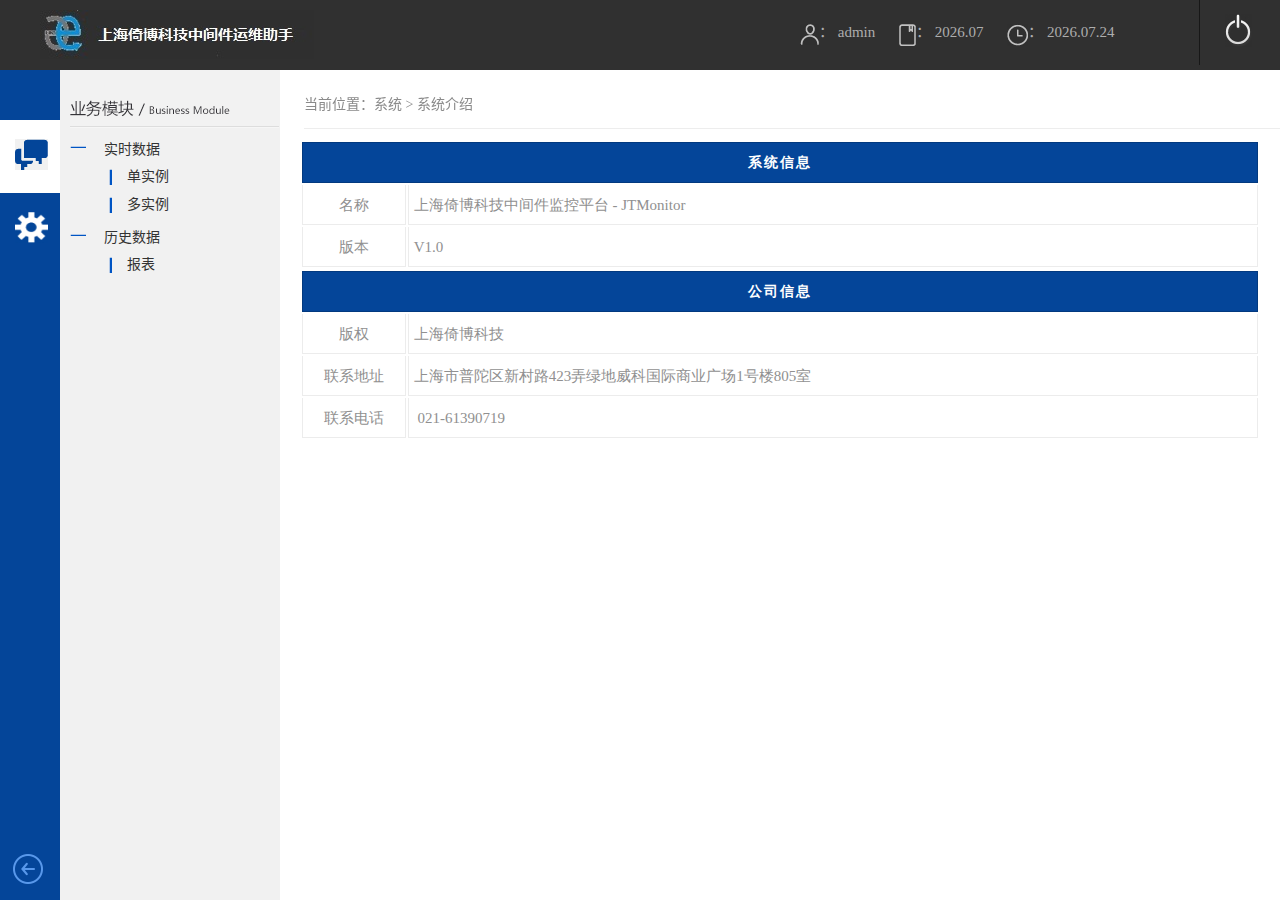
<file: web/index.html>
﻿<!DOCTYPE html>
<html lang="zh-CN">
<head>
<meta http-equiv="Content-Type" content="text/html; charset=utf-8">
<title>JTMonitor-专业中间件监控</title>
<link href="style/authority/main_css.css" rel="stylesheet"
	type="text/css" />
<link href="style/authority/zTreeStyle.css" rel="stylesheet"
	type="text/css" />
<script type="text/javascript" src="scripts/jquery/jquery-1.7.1.js"></script>
<script type="text/javascript"
	src="scripts/zTree/jquery.ztree.core-3.2.js"></script>
<script type="text/javascript" src="scripts/authority/commonAll.js"></script>
<script type="text/javascript">
	function logout() {
		if (confirm("您确定要退出本系统吗？")) {
			window.location.href="about:blank";
		}
	}

	function getDate01() {
		var time = new Date();
		var myYear = time.getFullYear();
		var myMonth = time.getMonth() + 1;
		var myDay = time.getDate();
		if (myMonth < 10) {
			myMonth = "0" + myMonth;
		}
		document.getElementById("yue_fen").innerHTML = myYear + "." + myMonth;
		document.getElementById("day_day").innerHTML = myYear + "." + myMonth
				+ "." + myDay;
	}
</script>
<script type="text/javascript">
	/* zTree插件加载目录的处理  */
	var zTree;

	var setting = {
		view : {
			dblClickExpand : false,
			showLine : false,
			expandSpeed : ($.browser.msie && parseInt($.browser.version) <= 6) ? ""
					: "fast"
		},
		data : {
			key : {
				name : "resourceName"
			},
			simpleData : {
				enable : true,
				idKey : "resourceID",
				pIdKey : "parentID",
				rootPId : ""
			}
		},
		callback : {
			// 				beforeExpand: beforeExpand,
			// 				onExpand: onExpand,
			onClick : zTreeOnClick
		}
	};

	var curExpandNode = null;
	function beforeExpand(treeId, treeNode) {
		var pNode = curExpandNode ? curExpandNode.getParentNode() : null;
		var treeNodeP = treeNode.parentTId ? treeNode.getParentNode() : null;
		for (var i = 0, l = !treeNodeP ? 0 : treeNodeP.children.length; i < l; i++) {
			if (treeNode !== treeNodeP.children[i]) {
				zTree.expandNode(treeNodeP.children[i], false);
			}
		}
		while (pNode) {
			if (pNode === treeNode) {
				break;
			}
			pNode = pNode.getParentNode();
		}
		if (!pNode) {
			singlePath(treeNode);
		}

	}
	function singlePath(newNode) {
		if (newNode === curExpandNode)
			return;
		if (curExpandNode && curExpandNode.open == true) {
			if (newNode.parentTId === curExpandNode.parentTId) {
				zTree.expandNode(curExpandNode, false);
			} else {
				var newParents = [];
				while (newNode) {
					newNode = newNode.getParentNode();
					if (newNode === curExpandNode) {
						newParents = null;
						break;
					} else if (newNode) {
						newParents.push(newNode);
					}
				}
				if (newParents != null) {
					var oldNode = curExpandNode;
					var oldParents = [];
					while (oldNode) {
						oldNode = oldNode.getParentNode();
						if (oldNode) {
							oldParents.push(oldNode);
						}
					}
					if (newParents.length > 0) {
						for (var i = Math.min(newParents.length,
								oldParents.length) - 1; i >= 0; i--) {
							if (newParents[i] !== oldParents[i]) {
								zTree.expandNode(oldParents[i], false);
								break;
							}
						}
					} else {
						zTree.expandNode(oldParents[oldParents.length - 1],
								false);
					}
				}
			}
		}
		curExpandNode = newNode;
	}

	function onExpand(event, treeId, treeNode) {
		curExpandNode = treeNode;
	}

	/** 用于捕获节点被点击的事件回调函数  **/
	function zTreeOnClick(event, treeId, treeNode) {
		var zTree = $.fn.zTree.getZTreeObj("dleft_tab1");
		zTree.expandNode(treeNode, null, null, null, true);
		// 		zTree.expandNode(treeNode);
		// 规定：如果是父类节点，不允许单击操作
		if (treeNode.isParent) {
			// 			alert("父类节点无法点击哦...");
			return false;
		}
		// 如果节点路径为空或者为"#"，不允许单击操作
		if (treeNode.accessPath == "" || treeNode.accessPath == "#") {
			//alert("节点路径为空或者为'#'哦...");
			return false;
		}
		// 跳到该节点下对应的路径, 把当前资源ID(resourceID)传到后台，写进Session
		rightMain(treeNode.accessPath);

		if (treeNode.isParent) {
			$('#here_area').html(
					'当前位置：' + treeNode.getParentNode().resourceName
							+ '&nbsp;>&nbsp;<span style="color:#1A5CC6">'
							+ treeNode.resourceName + '</span>');
		} else {
			$('#here_area').html(
					'当前位置：系统&nbsp;>&nbsp;<span style="color:#1A5CC6">'
							+ treeNode.resourceName + '</span>');
		}
	};

	/* 上方菜单 */
	function switchTab(tabpage, tabid) {
		var oItem = document.getElementById(tabpage).getElementsByTagName("li");
		for (var i = 0; i < oItem.length; i++) {
			var x = oItem[i];
			x.className = "";
		}
		if ('left_tab1' == tabid) {
			$(document).ajaxStart(onStart).ajaxSuccess(onStop);
			// 异步加载"业务模块"下的菜单
			loadMenu('YEWUMOKUAI', 'dleft_tab1');
		} else if ('left_tab2' == tabid) {
			$(document).ajaxStart(onStart).ajaxSuccess(onStop);
			// 异步加载"系统管理"下的菜单
			loadMenuxitong('XITONGMOKUAI', 'dleft_tab1');
		} else if ('left_tab3' == tabid) {
			$(document).ajaxStart(onStart).ajaxSuccess(onStop);
			// 异步加载"其他"下的菜单
			loadMenu('QITAMOKUAI', 'dleft_tab1');
		}
	}

	$(document).ready(function() {
		$(document).ajaxStart(onStart).ajaxSuccess(onStop);
		/** 默认异步加载"业务模块"目录  **/
		loadMenuxitong('XITONGMOKUAI', "dleft_tab1");
		// 默认展开所有节点
		if (zTree) {
			// 默认展开所有节点
			zTree.expandAll(true);
		}
	});

	$(document).ready(function() {
		$(document).ajaxStart(onStart).ajaxSuccess(onStop);
		/** 默认异步加载"业务模块"目录  **/
		loadMenu('YEWUMOKUAI', "dleft_tab1");
		// 默认展开所有节点
		if (zTree) {
			// 默认展开所有节点
			zTree.expandAll(true);
		}
	});

	function loadMenu(resourceType, treeObj) {
		data = [{
			"accessPath" : "",
			"checked" : false,
			"delFlag" : 0,
			"parentID" : 1,
			"resourceCode" : "",
			"resourceDesc" : "",
			"resourceGrade" : 2,
			"resourceID" : 3,
			"resourceName" : "实时数据",
			"resourceOrder" : 0,
			"resourceType" : ""
		}, {
			"accessPath" : "",
			"checked" : false,
			"delFlag" : 0,
			"parentID" : 1,
			"resourceCode" : "",
			"resourceDesc" : "",
			"resourceGrade" : 2,
			"resourceID" : 2,
			"resourceName" : "历史数据",
			"resourceOrder" : 0,
			"resourceType" : ""
		}, {
			"accessPath" : "singleInstance.htm",
			"checked" : false,
			"delFlag" : 0,
			"parentID" : 3,
			"resourceCode" : "",
			"resourceDesc" : "",
			"resourceGrade" : 3,
			"resourceID" : 7,
			"resourceName" : "单实例",
			"resourceOrder" : 0,
			"resourceType" : ""
		}, {
			"accessPath" : "multiInstance.htm",
			"checked" : false,
			"delFlag" : 0,
			"parentID" : 3,
			"resourceCode" : "",
			"resourceDesc" : "",
			"resourceGrade" : 3,
			"resourceID" : 8,
			"resourceName" : "多实例",
			"resourceOrder" : 0,
			"resourceType" : ""
		},

		{
			"accessPath" : "historyChart.htm",
			"checked" : false,
			"delFlag" : 0,
			"parentID" : 2,
			"resourceCode" : "",
			"resourceDesc" : "",
			"resourceGrade" : 3,
			"resourceID" : 6,
			"resourceName" : "报表",
			"resourceOrder" : 0,
			"resourceType" : ""
		}];
		// 如果返回数据不为空，加载"业务模块"目录
		if (data != null) {
			// 将返回的数据赋给zTree
			$.fn.zTree.init($("#" + treeObj), setting, data);
			//              alert(treeObj);
			zTree = $.fn.zTree.getZTreeObj(treeObj);
			if (zTree) {
				// 默认展开所有节点
				zTree.expandAll(false);
			}
		}
	}

	function loadMenuxitong(resourceType, treeObj) {
		data = [ {
			"accessPath" : "",
			"checked" : false,
			"delFlag" : 0,
			"parentID" : 1,
			"resourceCode" : "",
			"resourceDesc" : "",
			"resourceGrade" : 2,
			"resourceID" : 3,
			"resourceName" : "监控配置",
			"resourceOrder" : 0,
			"resourceType" : ""
		}, {
			"accessPath" : "wasServerConfig.htm",
			"checked" : false,
			"delFlag" : 0,
			"parentID" : 3,
			"resourceCode" : "",
			"resourceDesc" : "",
			"resourceGrade" : 3,
			"resourceID" : 7,
			"resourceName" : "进程配置",
			"resourceOrder" : 0,
			"resourceType" : ""
		}, {
			"accessPath" : "wasJDBCConfig.htm",
			"checked" : false,
			"delFlag" : 0,
			"parentID" : 3,
			"resourceCode" : "",
			"resourceDesc" : "",
			"resourceGrade" : 3,
			"resourceID" : 8,
			"resourceName" : "数据源配置",
			"resourceOrder" : 0,
			"resourceType" : ""
		}];
		// 如果返回数据不为空，加载"业务模块"目录
		if (data != null) {
			// 将返回的数据赋给zTree
			$.fn.zTree.init($("#" + treeObj), setting, data);
			zTree = $.fn.zTree.getZTreeObj(treeObj);
			if (zTree) {
				// 默认展开所有节点
				zTree.expandAll(false);
			}
		}
	}

	function onStart() {
		$("#ajaxDialog").show();
	}

	function onStop() {
		$("#ajaxDialog").hide();
	}
</script>
</head>
<body onload="getDate01()">

	<div id="top">
		<div id="top_logo">
			<img alt="logo" src="images/common/logo.jpg" width="274" height="49"
				style="vertical-align: middle">&nbsp;
		</div>
		<div id="top_links">
			<div id="top_op">
				<ul>
					<li><img alt="当前用户" src="images/common/user.jpg">： <span>admin</span>
					</li>
					<li><img alt="事务月份" src="images/common/month.jpg">： <span
						id="yue_fen"></span></li>
					<li><img alt="今天是" src="images/common/date.jpg">： <span
						id="day_day"></span></li>
				</ul>
			</div>
			<div id="top_close">
				<a href="javascript:void(0);" onclick="logout();" target="_parent">
					<img alt="退出系统" title="退出系统" src="images/common/close.jpg"
					style="position: relative; top: 10px; left: 25px;">
				</a>
			</div>
		</div>
	</div>
	<!-- side menu start -->
	<div id="side">
		<div id="left_menu">
			<ul id="TabPage2" style="height: 200px; margin-top: 50px;">
				<li id="left_tab1" class="selected"
					onClick="javascript:switchTab('TabPage2','left_tab1');"
					title="业务模块"><img alt="业务模块" title="业务模块"
					src="images/common/1_hover.jpg" width="33" height="31"></li>
				<li id="left_tab2"
					onClick="javascript:switchTab('TabPage2','left_tab2');"
					title="系统管理"><img alt="系统管理" title="系统管理"
					src="images/common/2.jpg" width="33" height="31"></li>
			</ul>


			<div id="nav_show"
				style="position: absolute; bottom: 0px; padding: 10px;">
				<a href="javascript:;" id="show_hide_btn"> <img alt="显示/隐藏"
					title="显示/隐藏" src="images/common/nav_hide.png" width="35"
					height="35">
				</a>
			</div>
		</div>
		<div id="left_menu_cnt">
			<div id="nav_module">
				<img src="images/common/module_1.png" width="210" height="58" />
			</div>
			<div id="nav_resource">
				<ul id="dleft_tab1" class="ztree"></ul>
			</div>
		</div>
	</div>
	<script type="text/javascript">
		$(function() {
			$('#TabPage2 li')
					.click(
							function() {
								var index = $(this).index();
								$(this).find('img').attr(
										'src',
										'images/common/' + (index + 1)
												+ '_hover.jpg');
								$(this).css({
									background : '#fff'
								});
								$('#nav_module').find('img').attr(
										'src',
										'images/common/module_' + (index + 1)
												+ '.png');
								$('#TabPage2 li').each(
										function(i, ele) {
											if (i != index) {
												$(ele).find('img').attr(
														'src',
														'images/common/'
																+ (i + 1)
																+ '.jpg');
												$(ele).css({
													background : '#044599'
												});
											}
										});
								// 显示侧边栏
								switchSysBar(true);
							});

			// 显示隐藏侧边栏
			$("#show_hide_btn").click(function() {
				switchSysBar();
			});
		});

		/**隐藏或者显示侧边栏**/
		function switchSysBar(flag) {
			var side = $('#side');
			var left_menu_cnt = $('#left_menu_cnt');
			if (flag == true) { // flag==true
				left_menu_cnt.show(500, 'linear');
				side.css({
					width : '280px'
				});
				$('#top_nav').css({
					width : '77%',
					left : '304px'
				});
				$('#main').css({
					left : '280px'
				});
			} else {
				if (left_menu_cnt.is(":visible")) {
					left_menu_cnt.hide(10, 'linear');
					side.css({
						width : '60px'
					});
					$('#top_nav').css({
						width : '100%',
						left : '60px',
						'padding-left' : '28px'
					});
					$('#main').css({
						left : '60px'
					});
					$("#show_hide_btn").find('img').attr('src',
							'images/common/nav_show.png');
				} else {
					left_menu_cnt.show(500, 'linear');
					side.css({
						width : '280px'
					});
					$('#top_nav').css({
						width : '77%',
						left : '304px',
						'padding-left' : '0px'
					});
					$('#main').css({
						left : '280px'
					});
					$("#show_hide_btn").find('img').attr('src',
							'images/common/nav_hide.png');
				}
			}
		}
	</script>
	<!-- side menu start -->
	<div id="top_nav">
		<span id="here_area">当前位置：系统&nbsp;>&nbsp;系统介绍</span>
	</div>
	<div id="main">
		<iframe name="right" id="rightMain" src="introduce.html"
			frameborder="no" scrolling="auto" width="100%" height="100%"
			allowtransparency="true" ></iframe>
	</div>

</body>
</html>
</file>
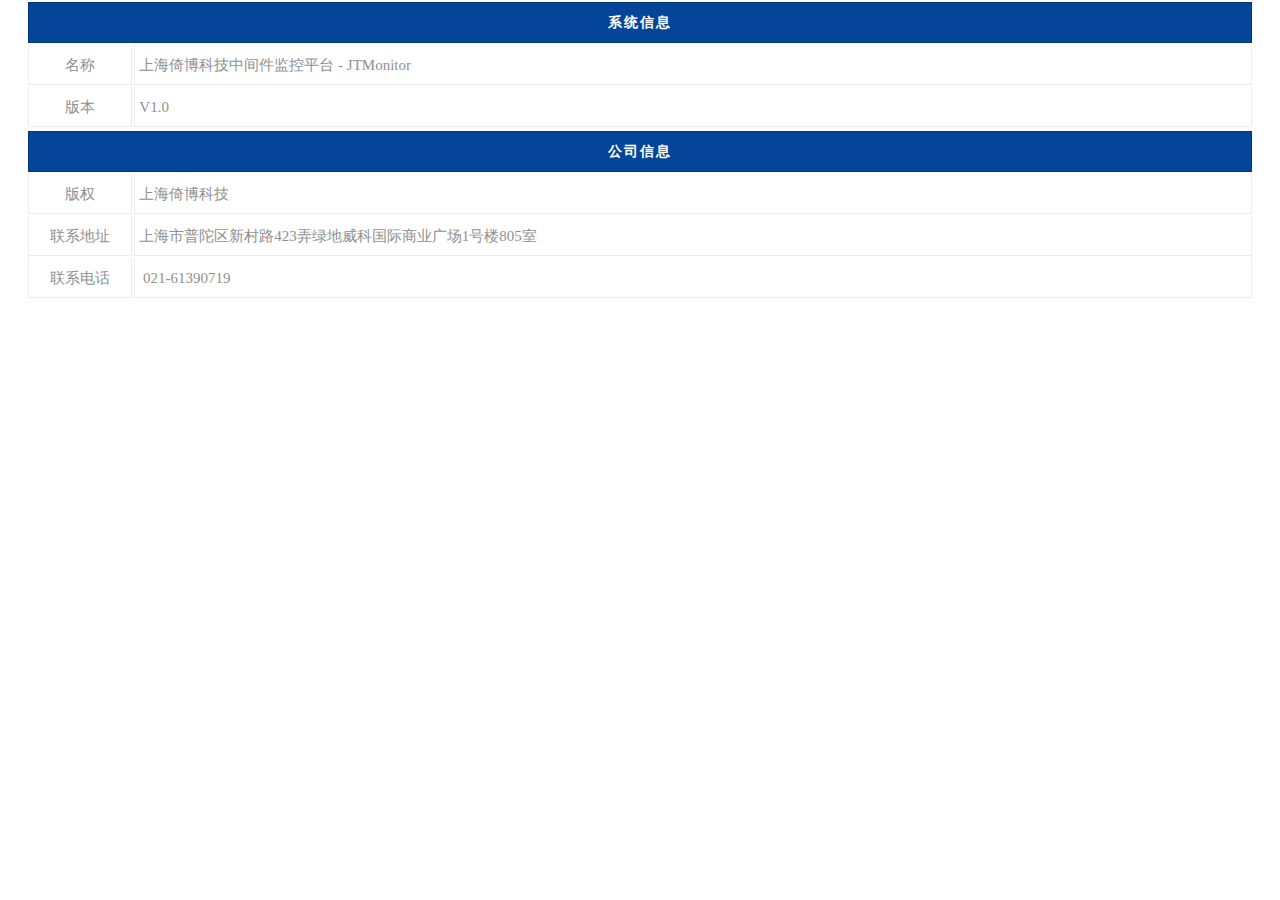
<file: web/introduce.html>
﻿<!DOCTYPE html>
<html>
<head>
<meta http-equiv="Content-Type" content="text/html; charset=utf-8" />
<title>JTMonitor-专业中间件监控</title>
<link href="style/authority/basic_layout.css" rel="stylesheet" type="text/css">
<link href="style/authority/common_style.css" rel="stylesheet" type="text/css">
<style>
	.table {
		cellspacing:0;
		cellpadding:0;
		width:100%;
		align:center;
		border：0；
	}
</style>
</head>
<body>
	<div id="container">
		<table class="table" >
		    <tr>
		      <th colspan="2">系统信息</th>
		    </tr>
		    <tr>
		      <td width="100" height="30">名称<span class="TableRow2"></span></td>
		      <td style="text-align:left">&nbsp;上海倚博科技中间件监控平台 - JTMonitor</td>
		    </tr>
		    <tr>
		      <td width="100" height="30">版本</td>
		      <td style="text-align:left">&nbsp;V1.0</td>
		    </tr>
		</table>
		<table class="table">
		    <tr>
		      <th colspan="2">公司信息 </th>
		    </tr>
		    <tr>
		      <td width="100" height="30">版权</td>
		      <td style="text-align:left">&nbsp;上海倚博科技</td>
		    </tr>
		    <tr>
		      <td width="100" height="30">联系地址</td>
		      <td style="text-align:left">
			&nbsp;上海市普陀区新村路423弄绿地威科国际商业广场1号楼805室		      </td>
		    </tr>
		    <tr>
		      <td width="100" height="30">联系电话<span class="TableRow2"></span></td>
		      <td style="text-align:left">&nbsp;
021-61390719		      </td>
		    </tr>
		</table>
	</div>
</body>
</html>
</file>
<file: web/style/authority/main_css.css>
@charset "UTF-8";

* {
	margin: 0;
	padding: 0;
	list-style: none;
}

html,body {
	background: #FFFFFF;
	font: normal 15px "Microsoft YaHei";
}

#top {
	position: absolute;
	top: 0;
	left: 0;
	right: 0;
	height: 70px;
	background-color: #303030;
}

#top_logo {
	width: 300px;
	float: left;
	vertical-align: middle;
	height: 65px;
	line-height: 65px;
	padding: 1px 1px 1px 40px;
}

#top_links {
	width: 480px;
	height: 65px;
	float: right;
	line-height: 65px;
	color: #ADADAD;
	line-height: 65px;
	position: relative;
}

#top_op {
	width: 400px;
}

#top_op ul {
	list-style-type: none;
}

#top_op ul li {
	display: inline-block;
	margin-right: 20px;
}

#top_op ul li img {
	vertical-align: text-top;
}

#top_links a:link,#nav_links a:visited,#nav_links a:hover,#nav_links a:active
	{
	list-style: none;
	text-decoration: none;
	color: #fff;
}

#top_links a:hover {
	list-style: none;
	text-decoration: underline;
	color: #fff;
}

#top_close {
	width: 80px;
	position: absolute;
	right: 0px;
	top: 0px;
	border-left: 1px solid #171717;
	vertical-align: text-top;
}

#side {
	position: absolute;
	left: 0;
	top: 70px;
	bottom: 0px;
	width: 280px;
	overflow: hidden;
/* 	border-right: 5px solid #DDDDDD; */
}

#main {
	position: absolute;
	left: 280px;
	top: 140px;
	bottom: 0px;
	right: 0px;
	width: auto;
	z-index: 2;
	overflow: hidden;
}

#top_nav {
	position: fixed;
	width: 77%;
	top: 70px;
	left: 304px;
	height: 58px;
	line-height: 70px;
	color: #8A8A8A;
	font-size: 14px;
	border-bottom: 1px solid #EDEDED;
}

#left_menu {
	width: 60px;
	position: absolute;
	top: 0px;
	bottom: 0px;
	background: #044599;
	overflow: hidden;
}

#left_menu_cnt {
	width: 220px;
	position: absolute;
	top: 0px;
	bottom: 0px;
	left: 60px;
	overflow: auto;
	background: #F1F1F1;
}

#left_menu_cnt #nav_module {
	position: fixed;
	padding-left: 10px;
	background: #F1F1F1;
}

#left_menu_cnt #nav_resource {
	margin-top: 60px;
	overflow: auto;
}

#TabPage2 li {
	padding: 19px 9px 19px 15px;
	cursor: pointer;
}

.selected {
	background: #FFF;
	cursor: pointer;
}
</file>
<file: web/style/authority/basic_layout.css>
@charset "UTF-8";

#container {
	width: 96%;
	margin: 0 auto;
	overflow: hidden;
}

#nav_links {
	width: 100%;
	height: 58px;
	line-height: 70px;
	color: #8A8A8A;
	font-size: 14px;
	border-bottom: 1px solid #EDEDED;
}

#page_close{
	display: inline-block; float: right;
	height: 20px;
	line-height: 0px;
	margin-top: 26px;
}

#ui_isFlag a:link,#ui_isFlag a:visited,#ui_isFlag a:hover,#ui_isFlag a:active
	{
	list-style: none;
	text-decoration: none;
	color: #8A8A8A;
}

#ui_isFlag a:hover {
	list-style: none;
	text-decoration: underline;
	color: #8A8A8A;
}

.ui_content {
	margin-top: 5px;
	overflow: auto;
	clear: both;
}

.ui_op_w500 {
	margin: 5px auto;
	width: 500px;
	border: 1px solid #8A8A8A;
}

.ui_op_w800 {
	margin: 5px auto;
	width: 800px;
	border: 1px solid #8A8A8A;
}

.ui_nav_head {
	height: 30px;
	line-height: 30px;
	text-align: center;
	background: #044599;
	color: #FFF;
	margin-bottom: 10px;
	font-size: 16px;
}

.ui_tb {
	overflow: visible;
	margin-bottom: 15px;
}

.ui_tb_h680 {
	height: 680px;
	overflow: auto;
}

.ui_tb_h530 {
	height: 530px;
	overflow: auto;
}

.ui_tb_h460 {
	height: 460px;
	overflow: auto;
}

.ui_tb_h300 {
	height: 300px;
	overflow: auto;
}

.ui_tb_h150 {
	height: 150px;
	overflow: auto;
}

.ui_tb_h80 {
	height: 80px;
	overflow: auto;
}

.ui_tb_h30 {
	height: 30px;
	overflow: auto;
}


#box_border {
	border: 1px solid #EDEDED;
}

#box_top {
	height: 37px;
	line-height: 37px;
	color: #fff;
	background: #044599;
	padding-left: 20px;
}

#box_center {
	height: 50px;
	line-height: 50px;
	border-bottom: 1px solid #EDEDED;
}

#box_bottom {
	height: 40px;
	line-height: 40px;
	text-align: right;
}
</file>
<file: web/style/authority/common_style.css>
@charset "UTF-8";

body {
	margin: 0;
	font: normal 15px "Microsoft YaHei";
	color: #0C0C0C;
	font-size: 14px;
	line-height: 20px;
}

html {
	height: 100%;
	margin: 0;
	padding: 0;
}

body {
	height: 100%;
	margin: 0;
	padding: 0;
	font-family: "Microsoft Yahei"
}

html,body,div,h1,ul,li,select,p,iframe,input,textarea {
	margin: 0;
	padding: 0;
}

a:link,a:visited,a:hover,a:active {
	list-style: none;
	text-decoration: none;
	color: #909090;
}

a:hover {
	list-style: none;
	text-decoration: underline;
	color: #1A5CC6;
}

.table {
	padding: 0;
	margin: 0;
	position: relative;
	margin: 0 auto;
}

.table tbody tr th {
	background: #044599 no-repeat;
	text-align: center;
	border-left: 1px solid #02397F;
	border-right: 1px solid #02397F;
	border-bottom: 1px solid #02397F;
	border-top: 1px solid #02397F;
	letter-spacing: 2px;
	text-transform: uppercase;
	font-size: 14px;
	color: #fff;
	height: 37px;
}

.table tbody tr td {
	text-align: center;
	border-left: 1px solid #ECECEC;
	border-right: 1px solid #ECECEC;
	border-bottom: 1px solid #ECECEC;
	font-size: 15px;
	color: #909090;
	height: 37px;
}

.ui_text_indent {
	text-indent: 5px;
	clear: both;
}

.ui_text_ct {
	text-align: center;
}

.ui_text_lt {
	text-align: left;
}

.ui_text_rt {
	text-align: right;
}

.ui_flt {
	float: left;
}

.ui_frt {
	float: right;
}

.ui_area01 {
	width: 300px;
	height: 50px;
	margin: 2px 2px 2px 5px;
	outline: 0;
	padding: 5px;
	border: 1px solid;
	border-color: #C0C0C0 #D9D9D9 #D9D9D9;
	border-radius: 2px;
	background: #FFF;
	box-shadow: inset 0 1px 2px rgba(0, 0, 0, 0.1), 0 1px 0
		rgba(255, 255, 255, 0.2);
	-webkit-transition: box-shadow, border-color .5s ease-in-out;
	-moz-transition: box-shadow, border-color .5s ease-in-out;
	-o-transition: box-shadow, border-color .5s ease-in-out;
}

.ui_select01 {
	width: 120px;
	height: 30px;
	margin: 2px 2px 2px 5px;
}

.ui_select02 {
	width: 80px;
	height: 30px;
	margin: 2px 2px 2px 5px;
}

.ui_input_txt01 {
	width: 25px;
	height: 16px;
	margin: 1px 1px 1px 5px;
	outline: 0;
	padding: 5px;
	border: 1px solid;
	border-color: #C0C0C0 #D9D9D9 #D9D9D9;
	border-radius: 2px;
	background: #FFF;
	box-shadow: inset 0 1px 2px rgba(0, 0, 0, 0.1), 0 1px 0
		rgba(255, 255, 255, 0.2);
	-webkit-transition: box-shadow, border-color .5s ease-in-out;
	-moz-transition: box-shadow, border-color .5s ease-in-out;
	-o-transition: box-shadow, border-color .5s ease-in-out;
}

.ui_input_txt02 {
	width: 150px;
	height: 18px;
	margin: 2px 2px 2px 5px;
	outline: 0;
	padding: 5px;
	border: 1px solid;
	border-color: #C0C0C0 #D9D9D9 #D9D9D9;
	border-radius: 2px;
	background: #FFF;
	box-shadow: inset 0 1px 2px rgba(0, 0, 0, 0.1), 0 1px 0
		rgba(255, 255, 255, 0.2);
	-webkit-transition: box-shadow, border-color .5s ease-in-out;
	-moz-transition: box-shadow, border-color .5s ease-in-out;
	-o-transition: box-shadow, border-color .5s ease-in-out;
}

.ui_input_txt03 {
	width: 300px;
	height: 18px;
	margin: 2px 2px 2px 5px;
	outline: 0;
	padding: 5px;
	border: 1px solid;
	border-color: #C0C0C0 #D9D9D9 #D9D9D9;
	border-radius: 2px;
	background: #FFF;
	box-shadow: inset 0 1px 2px rgba(0, 0, 0, 0.1), 0 1px 0
		rgba(255, 255, 255, 0.2);
	-webkit-transition: box-shadow, border-color .5s ease-in-out;
	-moz-transition: box-shadow, border-color .5s ease-in-out;
	-o-transition: box-shadow, border-color .5s ease-in-out;
}

.ui_input_btn01 {
	width: 80px;
	height: 30px;
	line-height: 30px;
	text-align: center;
	border-style: none;
	cursor: pointer;
	font-family: "Microsoft YaHei", "微软雅黑", "sans-serif";
	background: url('../../images/login/btn.jpg') 0px -1px no-repeat;

	
}

.ui_input_btn01:hover {
	width: 80px;
	height: 30px;
	line-height: 30px;
	text-align: center;
	border-style: none;
	cursor: pointer;
	font-family: "Microsoft YaHei", "微软雅黑", "sans-serif";
	background: url('../../images/login/btn_hover.jpg') 0px 0px no-repeat;
	color: #fff;
}

.ui_input_btn02 {
	width: 90px;
	height: 30px;
	line-height: 30px;
	color: #4f6b72;
	cursor: pointer;
	color: #4f6b72;
}

.ui_txt_bold01 {
	color: red;
	font-weight: bolder;
}

.ui_txt_bold02 {
	color: green;
	font-weight: bolder;
}

.ui_txt_bold03 {
	color: blue;
	font-weight: bolder;
}

.ui_txt_bold04 {
	color: #4470AF;
	font-weight: bolder;
}

.ui_txt_bold05 {
	color: black;
	font-weight: bolder;
}

.ui_txt_bg01 {
	background: #D1D1C8;
}

.ui_file{
	border:2px solid #D8D2D2; height:25px; line-height:25px; width:189px; margin-left:5px; cursor:pointer;
}
</file>
<file: web/style/authority/zTreeStyle.css>
/*-------------------------------------
zTree Style

version:	3.2
author:		Hunter.z
email:		hunter.z@263.net
website:	http://code.google.com/p/jquerytree/

-------------------------------------*/
.ztree * {
	padding: 0;
	margin: 0;
	font-size: 14px;
	font-family: "Microsoft YaHei", Verdana, Arial, Helvetica, AppleGothic, sans-serif;
}

.ztree {
	margin: 0;
	padding: 5px;
	color: #333
}

.ztree li {
	padding: 5px;
	margin: 0;
	list-style: none;
	line-height: 14px;
	text-align: left;
	white-space: nowrap;
	outline: 0
}

.ztree li ul {
	margin: 0;
	padding: 0 0 0 18px
}

.ztree li ul.line {
	background: url(../../images/common/line_conn.gif) 0 0 repeat-y;
}

.ztree li a {
	padding: 1px 3px 0 0;
	margin: 0;
	cursor: pointer;
	height: 17px;
	color: #333;
	background-color: transparent;
	text-decoration: none;
	vertical-align: top;
	display: inline-block
}

.ztree li a:hover {
	text-decoration: underline
}

.ztree li a.curSelectedNode {
	padding-top: 0px;
	color: #1A5CC6;
	height: 16px;
	opacity: 0.8;
}

.ztree li a.curSelectedNode_Edit {
	padding-top: 0px;
	background-color: #FFE6B0;
	color: black;
	height: 16px;
	border: 1px #FFB951 solid;
	opacity: 0.8;
}

.ztree li a.tmpTargetNode_inner {
	padding-top: 0px;
	background-color: #316AC5;
	color: white;
	height: 16px;
	border: 1px #316AC5 solid;
	opacity: 0.8;
	filter: alpha(opacity = 80)
}

.ztree li a.tmpTargetNode_prev {
	
}

.ztree li a.tmpTargetNode_next {
	
}

.ztree li a input.rename {
	height: 14px;
	width: 80px;
	padding: 0;
	margin: 0;
	font-size: 12px;
	border: 1px #7EC4CC solid;
	*border: 0px
}

.ztree li span {
	line-height: 16px;
	margin-right: 2px
}

.ztree li span.button {
	line-height: 0;
	margin: 0;
	width: 16px;
	height: 16px;
	display: inline-block;
	vertical-align: middle;
	border: 0 none;
	cursor: pointer;
	outline: none;
	background-color: transparent;
	background-repeat: no-repeat;
	background-attachment: scroll;
	background-image: url("../../images/common/nav_item_v_hover.jpg");
/* 	*background-image: url("../../images/common/zTreeStandard.gif") */
}

.ztree li span.button.chk {
	width: 13px;
	height: 13px;
	margin: 0 3px 0 0;
	cursor: auto
}

.ztree li span.button.chk.checkbox_false_full {
	background-image: url("../../images/authority/zTreeStandard.gif");
	background-position: 0 0;
	margin-left: 10px;
}

.ztree li span.button.chk.checkbox_false_full_focus {
	background-image: url("../../images/authority/zTreeStandard.gif");
	background-position: 0 -14px;
	margin-left: 10px;
}

.ztree li span.button.chk.checkbox_false_part {
	background-image: url("../../images/authority/zTreeStandard.gif");
	background-position: 0 -28px;
	margin-left: 10px;
}

.ztree li span.button.chk.checkbox_false_part_focus {
	background-image: url("../../images/authority/zTreeStandard.gif");
	background-position: 0 -42px;
	margin-left: 10px;
}

.ztree li span.button.chk.checkbox_false_disable {
	background-image: url("../../images/authority/zTreeStandard.gif");
	background-position: 0 -56px;
	margin-left: 10px;
}

.ztree li span.button.chk.checkbox_true_full {
	background-image: url("../../images/authority/zTreeStandard.gif");
	background-position: -14px 0;
	margin-left: 10px;
}

.ztree li span.button.chk.checkbox_true_full_focus {
	background-image: url("../../images/authority/zTreeStandard.gif");
	background-position: -14px -14px;
	margin-left: 10px;
}

.ztree li span.button.chk.checkbox_true_part {
	background-image: url("../../images/authority/zTreeStandard.gif");
	background-position: -14px -28px;
	margin-left: 10px;
}

.ztree li span.button.chk.checkbox_true_part_focus {
	background-image: url("../../images/authority/zTreeStandard.gif");
	background-position: -14px -42px;
	margin-left: 10px;
}

.ztree li span.button.chk.checkbox_true_disable {
	background-image: url("../../images/authority/zTreeStandard.gif");
	background-position: -14px -56px;
	margin-left: 10px;
}

.ztree li span.button.chk.radio_false_full {
	background-position: -28px 0
}

.ztree li span.button.chk.radio_false_full_focus {
	background-position: -28px -14px
}

.ztree li span.button.chk.radio_false_part {
	background-position: -28px -28px
}

.ztree li span.button.chk.radio_false_part_focus {
	background-position: -28px -42px
}

.ztree li span.button.chk.radio_false_disable {
	background-position: -28px -56px
}

.ztree li span.button.chk.radio_true_full {
	background-position: -42px 0
}

.ztree li span.button.chk.radio_true_full_focus {
	background-position: -42px -14px
}

.ztree li span.button.chk.radio_true_part {
	background-position: -42px -28px
}

.ztree li span.button.chk.radio_true_part_focus {
	background-position: -42px -42px
}

.ztree li span.button.chk.radio_true_disable {
	background-position: -42px -56px
}

.ztree li span.button.switch {
	width: 16px;
	height: 16px
}

.ztree li span.button.root_open {
/* 	background-position: -92px -54px */
	background-image: url("../../images/common/nav_item_minus.jpg");
	margin-top: 8px;
}

.ztree li span.button.root_close {
/* 	background-position: -74px -54px */
	background-image: url("../../images/common/nav_item_plus.jpg");
}

.ztree li span.button.roots_open {
/* 	background-position: -92px 0 */
	background-image: url("../../images/common/nav_item_minus.jpg");
	margin-top: 8px;
}

.ztree li span.button.roots_close {
/* 	background-position: -74px 0 */
	background-image: url("../../images/common/nav_item_plus.jpg");
/* 	margin-top: 6px; */
}

.ztree li span.button.center_open {
/* 	background-position: -92px -18px */
	background-image: url("../../images/common/nav_item_minus.jpg");
	margin-top: 8px;
}

.ztree li span.button.center_close {
/* 	background-position: -74px -18px */
	background-image: url("../../images/common/nav_item_plus.jpg");
/* 	margin-top: 6px; */
}

.ztree li span.button.bottom_open {
/* 	background-position: -92px -36px */
	background-image: url("../../images/common/nav_item_minus.jpg");
	margin-top: 8px;
}

.ztree li span.button.bottom_close {
/* 	background-position: -74px -36px */
	background-image: url("../../images/common/nav_item_plus.jpg");
/* 	margin-top: 6px; */
}

.ztree li span.button.noline_open {
	background-image: url("../../images/common/nav_item_minus.jpg");
	margin-top: 6px;
}

.ztree li span.button.noline_close {
	background-image: url("../../images/common/nav_item_plus.jpg");
}

.ztree li span.button.root_docu {
	background: none;
}

.ztree li span.button.roots_docu {
	background-position: -56px 0
}

.ztree li span.button.center_docu {
	background-position: -56px -18px
}

.ztree li span.button.bottom_docu {
	background-position: -56px -36px
}

.ztree li span.button.noline_docu {
	background: none;
}

.ztree li span.button.ico_open {
	margin-right: 2px;
	background-position: -110px -16px;
	vertical-align: top;
	*vertical-align: middle
}

.ztree li span.button.ico_close {
	margin-right: 2px;
	background-position: -110px 0;
	vertical-align: top;
	*vertical-align: middle
}

.ztree li span.button.ico_docu {
	margin-right: 2px;
/* 	background-position: -110px -32px; */
	vertical-align: top;
	vertical-align: middle
}

.ztree li span.button.edit {
	margin-right: 2px;
	background-position: -110px -48px;
	vertical-align: top;
	*vertical-align: middle
}

.ztree li span.button.remove {
	margin-right: 2px;
	background-position: -110px -64px;
	vertical-align: top;
	*vertical-align: middle
}

.ztree li span.button.ico_loading {
	margin-right: 2px;
	background: url(../../images/common/loading.gif) no-repeat scroll 0 0
		transparent;
	vertical-align: top;
	*vertical-align: middle
}

ul.tmpTargetzTree {
	background-color: #FFE6B0;
	opacity: 0.8;
	filter: alpha(opacity = 80)
}

span.tmpzTreeMove_arrow {
	width: 16px;
	height: 16px;
	display: inline-block;
	padding: 0;
	margin: 2px 0 0 1px;
	border: 0 none;
	position: absolute;
	background-color: transparent;
	background-repeat: no-repeat;
	background-attachment: scroll;
	background-position: -110px -80px;
	background-image: url("../../images/common/nav_item_plus.jpg");
	*background-image: url("../../images/common/zTreeStandard.gif")
}

ul.ztree.zTreeDragUL {
	margin: 0;
	padding: 0;
	position: absolute;
	width: auto;
	height: auto;
	overflow: hidden;
	background-color: #cfcfcf;
	border: 1px #00B83F dotted;
	opacity: 0.8;
	filter: alpha(opacity = 80)
}

.zTreeMask {
	z-index: 10000;
	background-color: #cfcfcf;
	opacity: 0.0;
	filter: alpha(opacity = 0);
	position: absolute
}
</file>
